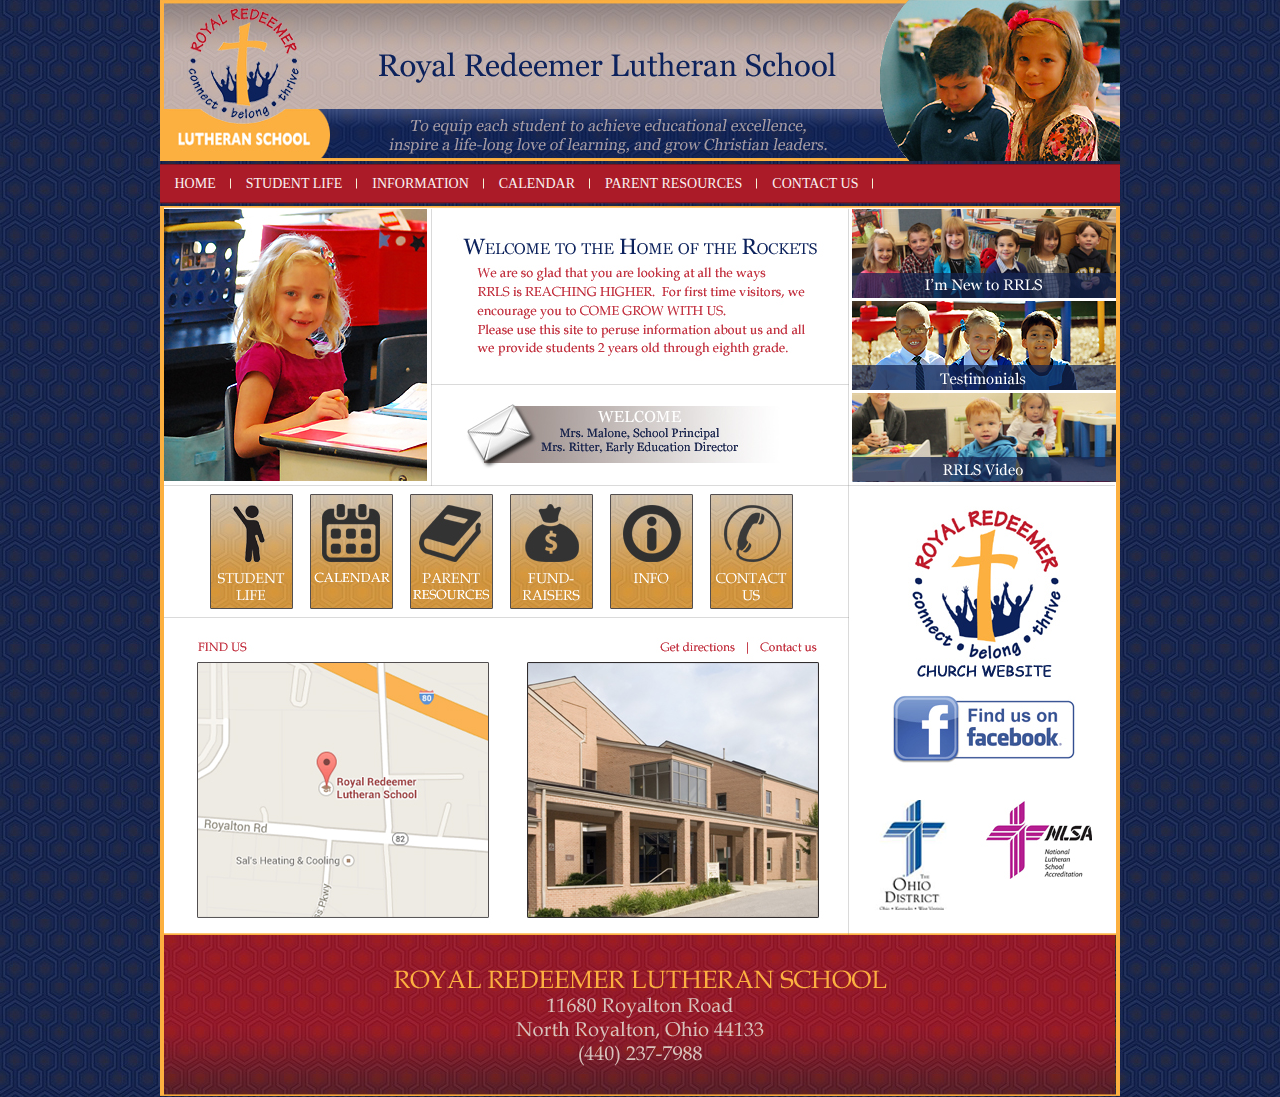
<file: index.html>
<html>
<head>
<title>Welcome to Royal Redeemer Lutheran School!</title>
<meta content="text/html; charset=utf-8" http-equiv="Content-Type"/>
<script src="jquery.js" type="text/javascript"></script>
<script src="dropmenu.js" type="text/javascript"></script>
<script>
<!--
$(document).ready(function(){
	$("#nav-one").dropmenu({openAnimation: "fade",
							closeAnimation: "fade",
							openSpeed: 50,
							closeSpeed: 50,
							closeDelay:50});
});

function MM_preloadImages() { //v3.0
  var d=document; if(d.images){ if(!d.MM_p) d.MM_p=new Array();
    var i,j=d.MM_p.length,a=MM_preloadImages.arguments; for(i=0; i<a.length; i++)
    if (a[i].indexOf("#")!=0){ d.MM_p[j]=new Image; d.MM_p[j++].src=a[i];}}
}

function MM_swapImgRestore() { //v3.0
  var i,x,a=document.MM_sr; for(i=0;a&&i<a.length&&(x=a[i])&&x.oSrc;i++) x.src=x.oSrc;
}

function MM_findObj(n, d) { //v4.01
  var p,i,x;  if(!d) d=document; if((p=n.indexOf("?"))>0&&parent.frames.length) {
    d=parent.frames[n.substring(p+1)].document; n=n.substring(0,p);}
  if(!(x=d[n])&&d.all) x=d.all[n]; for (i=0;!x&&i<d.forms.length;i++) x=d.forms[i][n];
  for(i=0;!x&&d.layers&&i<d.layers.length;i++) x=MM_findObj(n,d.layers[i].document);
  if(!x && d.getElementById) x=d.getElementById(n); return x;
}

function MM_swapImage() { //v3.0
  var i,j=0,x,a=MM_swapImage.arguments; document.MM_sr=new Array; for(i=0;i<(a.length-2);i+=3)
   if ((x=MM_findObj(a[i]))!=null){document.MM_sr[j++]=x; if(!x.oSrc) x.oSrc=x.src; x.src=a[i+2];}
}
//-->
</script>
<link href="/css/menu.css" rel="stylesheet" type="text/css"/>
<style type="text/css">
<!--
body {
	background-image: url(/images/blue-honeycomb.jpg);
	background-repeat: repeat;
}
-->
</style></head>
<body bgcolor="#FFFFFF" leftmargin="0" marginheight="0" marginwidth="0" onload="MM_preloadImages('images/test_over_23.jpg','images/test_over_25.jpg','images/test_over_27.jpg','images/test_over_29.jpg','images/test_over_31.jpg','images/test_over_33.jpg','images/test_over_18.jpg','images/test_over_10.jpg','images/test_over_13.jpg','images/test_over_16.jpg','images/test_over_35.jpg','images/test_over_49.jpg','images/test_over_50.jpg','images/test_over_51.jpg','images/test_over_38.jpg','images/test_over_41.jpg','images/test_over_43.jpg')" topmargin="0">
<script>__wm.rw(0);</script>

<script type="text/javascript">//<![CDATA[
__wm.bt(750,27,25,2,"web","http://rrls.org/royred/","20170829114556",1996,"https://web-static.archive.org/_static/",["https://web-static.archive.org/_static/css/banner-styles.css?v=p7PEIJWi","https://web-static.archive.org/_static/css/iconochive.css?v=3PDvdIFv"], false);
  __wm.rw(1);
//]]></script>

<!-- ImageReady Slices (RRLS 2014 comp 4 w slices.psd) -->
<table align="center" border="0" cellpadding="0" cellspacing="0" width="960">
<tr>
<td colspan="7">
<img alt="" height="164" src="/images/test_01.jpg" width="172"/></td>
<td colspan="24">
<img alt="" height="164" src="/images/test_02.jpg" width="788"/></td>
<td>
<img alt="" height="164" src="/images/spacer.gif" width="1"/></td>
</tr>
<tr>
<td colspan="31"><div id="head-nav">
<ul class="dropmenu" id="nav-one">
<li><a href="page.html?kID=16">Home</a>
<ul>
<li><a href="page.html?ID=420"></a></li>
<li><a href="page.html?ID=422"></a></li>
<li><a href="page.html?ID=423"></a></li>
<li><a href="page.html?ID=421"></a></li>
<li><a href="test.html">Welcome to Royal Redeemer</a></li>
<li><a href="page.html?ID=415"></a></li>
</ul>
</li>
<li><a href="page.html?kID=17">Student Life</a>
<ul>
<li><a href="page.html?ID=356">Curriculum</a></li>
<li><a href="page.html?ID=357">Music &amp; Fine Arts</a></li>
<li><a href="page.html?ID=358">Athletics</a></li>
<li><a href="page.html?ID=359">Extracurriculars</a></li>
<li><a href="page.html?ID=360">Alumni</a></li>
</ul>
</li>
<li><a href="page.html?kID=18">Information</a>
<ul>
<li><a href="page.html?ID=354">About Us</a></li>
<li><a href="page.html?ID=355">Weekly News</a></li>
<li><a href="page.html?ID=361">Frequently Asked Questions</a></li>
<li><a href="page.html?ID=362">Registration</a></li>
<li><a href="page.html?ID=363">Documents</a></li>
<li><a href="page.html?ID=364">Support RRLS</a></li>
<li><a href="page.html?ID=365">School Board</a></li>
</ul>
</li>
<li><a href="page.html?kID=19">Calendar</a>
<ul>
<li><a href="page.html?ID=416"></a></li>
<li><a href="page.html?ID=366">Early Education</a></li>
<li><a href="page.html?ID=367">K-8</a></li>
<li><a href="page.html?ID=368">Lunch</a></li>
</ul>
</li>
<li><a href="page.html?kID=20">Parent Resources</a>
<ul>
<li><a href="page.html?ID=369">Teacher Pages</a></li>
<li><a href="page.html?ID=417">PTO</a></li>
<li><a href="page.html?ID=372">Online Grading</a></li>
</ul>
</li>
<li><a href="page.html?kID=21">Contact Us</a>
<ul>
<li><a href="page.html?ID=373">Directions/Map</a></li>
<li><a href="page.html?ID=374">Staff Contacts</a></li>
</ul>
</li>
</ul><!--Nav one drop menu-->
</div></td>
<td>
<img alt="" height="39" src="/images/spacer.gif" width="1"/></td>
</tr>
<tr>
<td colspan="31">
<img alt="" height="6" src="/images/test_04.jpg" width="960"/></td>
<td>
<img alt="" height="6" src="/images/spacer.gif" width="1"/></td>
</tr>
<tr>
<td rowspan="17" valign="top">
<img alt="" height="887" src="/images/test_05.jpg" width="4"/></td>
<td colspan="9" rowspan="7">
<img alt="" height="272" src="/pics/home3.jpg" width="263"/></td>
<td rowspan="3">
<img alt="" height="165" src="/images/test_07.jpg" width="21"/></td>
<td colspan="16" rowspan="3">
<img alt="" height="165" src="/images/test_08.jpg" width="382"/></td>
<td rowspan="3">
<img alt="" height="165" src="/images/test_09.jpg" width="22"/></td>
<td colspan="2">
<a href="page.html?ID=383"><img alt="" border="0" height="89" id="Image8" name="Image8" onmouseout="MM_swapImgRestore()" onmouseover="MM_swapImage('Image8','','images/test_over_10.jpg',1)" src="/images/test_10.jpg" width="264"/></a></td>
<td rowspan="17" valign="top">
<img alt="" height="887" src="/images/test_11.jpg" width="4"/></td>
<td>
<img alt="" height="89" src="/images/spacer.gif" width="1"/></td>
</tr>
<tr>
<td colspan="2">
<img alt="" height="3" src="/images/test_12.jpg" width="264"/></td>
<td>
<img alt="" height="3" src="/images/spacer.gif" width="1"/></td>
</tr>
<tr>
<td colspan="2" rowspan="2"><a href="page.html?ID=384"><img alt="" border="0" height="89" id="Image9" name="Image9" onmouseout="MM_swapImgRestore()" onmouseover="MM_swapImage('Image9','','images/test_over_13.jpg',1)" src="/images/test_13.jpg" width="264"/></a></td>
<td>
<img alt="" height="73" src="/images/spacer.gif" width="1"/></td>
</tr>
<tr>
<td colspan="18" rowspan="3">
<img alt="" height="27" src="/images/test_14.jpg" width="425"/></td>
<td>
<img alt="" height="16" src="/images/spacer.gif" width="1"/></td>
</tr>
<tr>
<td colspan="2">
<img alt="" height="3" src="/images/test_15.jpg" width="264"/></td>
<td>
<img alt="" height="3" src="/images/spacer.gif" width="1"/></td>
</tr>
<tr>
<td colspan="2" rowspan="2">
<a href="page.html?ID=395"><img alt="" border="0" height="88" id="Image10" name="Image10" onmouseout="MM_swapImgRestore()" onmouseover="MM_swapImage('Image10','','images/test_over_16.jpg',1)" src="/images/test_16.jpg" width="264"/></a></td>
<td>
<img alt="" height="8" src="/images/spacer.gif" width="1"/></td>
</tr>
<tr>
<td colspan="2">
<img alt="" height="80" src="/images/test_17.jpg" width="37"/></td>
<td colspan="13">
<a href="page.html?ID=382"><img alt="" border="0" height="80" id="Image7" onmouseout="MM_swapImgRestore()" onmouseover="MM_swapImage('Image7','','images/test_over_18.jpg',1)" src="/images/test_18.jpg" width="349"/></a></td>
<td colspan="3">
<img alt="" height="80" src="/images/test_19.jpg" width="39"/></td>
<td>
<img alt="" height="80" src="/images/spacer.gif" width="1"/></td>
</tr>
<tr>
<td colspan="27">
<img alt="" height="13" src="/images/test_20.jpg" width="688"/></td>
<td colspan="2" rowspan="2">
<img alt="" height="25" src="/images/test_21.jpg" width="264"/></td>
<td>
<img alt="" height="13" src="/images/spacer.gif" width="1"/></td>
</tr>
<tr>
<td colspan="2" rowspan="2">
<img alt="" height="115" src="/images/test_22.jpg" width="46"/></td>
<td rowspan="2">
<a href="page.html?kID=17"><img alt="" border="0" height="115" id="Image1" onmouseout="MM_swapImgRestore()" onmouseover="MM_swapImage('Image1','','images/test_over_23.jpg',1)" src="/images/test_23.jpg" width="83"/></a></td>
<td rowspan="2">
<img alt="" height="115" src="/images/test_24.jpg" width="17"/></td>
<td colspan="3" rowspan="2">
<a href="page.html?kID=19"><img alt="" border="0" height="115" id="Image2" onmouseout="MM_swapImgRestore()" onmouseover="MM_swapImage('Image2','','images/test_over_25.jpg',1)" src="/images/test_25.jpg" width="83"/></a></td>
<td rowspan="2">
<img alt="" height="115" src="/images/test_26.jpg" width="17"/></td>
<td colspan="5" rowspan="2">
<a href="page.html?kID=20"><img alt="" border="0" height="115" id="Image3" onmouseout="MM_swapImgRestore()" onmouseover="MM_swapImage('Image3','','images/test_over_27.jpg',1)" src="/images/test_27.jpg" width="83"/></a></td>
<td rowspan="2">
<img alt="" height="115" src="/images/test_28.jpg" width="17"/></td>
<td colspan="2" rowspan="2">
<img alt="" height="115" id="Image4" onmouseout="MM_swapImgRestore()" onmouseover="MM_swapImage('Image4','','images/test_over_29.jpg',1)" src="/images/test_29.jpg" width="83"/></td>
<td rowspan="2">
<img alt="" height="115" src="/images/test_30.jpg" width="17"/></td>
<td colspan="2" rowspan="2">
<a href="page.html?kID=18"><img alt="" border="0" height="115" id="Image5" onmouseout="MM_swapImgRestore()" onmouseover="MM_swapImage('Image5','','images/test_over_31.jpg',1)" src="/images/test_31.jpg" width="83"/></a></td>
<td rowspan="2">
<img alt="" height="115" src="/images/test_32.jpg" width="17"/></td>
<td colspan="3" rowspan="2">
<a href="page.html?kID=21"><img alt="" border="0" height="115" id="Image6" onmouseout="MM_swapImgRestore()" onmouseover="MM_swapImage('Image6','','images/test_over_33.jpg',1)" src="/images/test_33.jpg" width="83"/></a></td>
<td colspan="4" rowspan="2">
<img alt="" height="115" src="/images/test_34.jpg" width="59"/></td>
<td>
<img alt="" height="12" src="/images/spacer.gif" width="1"/></td>
</tr>
<tr>
<td colspan="2" rowspan="4"><a href="https://web.archive.org/web/20170829114556/http://www.royred.net/" target="_blank"><img alt="" border="0" height="174" id="Image11" onmouseout="MM_swapImgRestore()" onmouseover="MM_swapImage('Image11','','images/test_over_35.jpg',1)" src="/images/test_35.jpg" width="264"/></a></td>
<td>
<img alt="" height="103" src="/images/spacer.gif" width="1"/></td>
</tr>
<tr>
<td colspan="27">
<img alt="" height="28" src="/images/test_36.jpg" width="688"/></td>
<td>
<img alt="" height="28" src="/images/spacer.gif" width="1"/></td>
</tr>
<tr>
<td rowspan="5" valign="top">
<img alt="" height="296" src="/images/test_37.jpg" width="34"/></td>
<td colspan="4">
<a href="/page.html?ID=373"><img alt="" border="0" height="26" id="Image15" onmouseout="MM_swapImgRestore()" onmouseover="MM_swapImage('Image15','','images/test_over_38.jpg',1)" src="/images/test_38.jpg" width="117"/></a></td>
<td colspan="10">
<img alt="" height="26" src="/images/test_39.jpg" width="213"/></td>
<td colspan="3">
<img alt="" height="26" src="/images/test_40.jpg" width="128"/></td>
<td colspan="3">
<a href="/page.html?ID=373"><img alt="" border="0" height="26" id="Image16" onmouseout="MM_swapImgRestore()" onmouseover="MM_swapImage('Image16','','images/test_over_41.jpg',1)" src="/images/test_41.jpg" width="82"/></a></td>
<td>
<img alt="" height="26" src="/images/test_42.jpg" width="18"/></td>
<td colspan="3">
<a href="/page.html?kID=21"><img alt="" border="0" height="26" id="Image17" onmouseout="MM_swapImgRestore()" onmouseover="MM_swapImage('Image17','','images/test_over_43.jpg',1)" src="/images/test_43.jpg" width="62"/></a></td>
<td colspan="2">
<img alt="" height="26" src="/images/test_44.jpg" width="34"/></td>
<td>
<img alt="" height="26" src="/images/spacer.gif" width="1"/></td>
</tr>
<tr>
<td colspan="11" rowspan="3" valign="top">
<a href="/page.html?ID=373"><img alt="" border="0" height="254" src="/images/test_45.jpg" width="290"/></a></td>
<td colspan="3" rowspan="3" valign="top">
<img alt="" height="254" src="/images/test_46.jpg" width="40"/></td>
<td colspan="10" rowspan="3" valign="top"><img alt="" height="254" src="/images/test_47.jpg" width="290"/></td>
<td colspan="2" rowspan="4" valign="top">
<img alt="" height="270" src="/images/test_48.jpg" width="34"/></td>
<td>
<img alt="" height="17" src="/images/spacer.gif" width="1"/></td>
</tr>
<tr>
<td colspan="2" height="95" valign="top"><a href="https://web.archive.org/web/20170829114556/https://www.facebook.com/pages/Royal-Redeemer-Lutheran-School/148280695191280?fref=ts" target="_blank"><img alt="" border="0" height="95" id="Image12" onmouseout="MM_swapImgRestore()" onmouseover="MM_swapImage('Image12','','images/test_over_49.jpg',1)" src="/images/test_49.jpg" width="264"/></a></td>
<td>
<img alt="" height="95" src="/images/spacer.gif" width="1"/></td>
</tr>
<tr>
<td rowspan="2" valign="top">
<a href="https://web.archive.org/web/20170829114556/http://oh.lcms.org/" target="_blank"><img alt="" border="0" height="158" id="Image13" onmouseout="MM_swapImgRestore()" onmouseover="MM_swapImage('Image13','','images/test_over_50.jpg',1)" src="/images/test_50.jpg" width="120"/></a></td>
<td rowspan="2" valign="top"><a href="https://web.archive.org/web/20170829114556/http://school.concordianc.org/42-national-lutheran-school-accreditation/" target="_blank"><img alt="" border="0" height="158" id="Image14" onmouseout="MM_swapImgRestore()" onmouseover="MM_swapImage('Image14','','images/test_over_51.jpg',1)" src="/images/test_51.jpg" width="144"/></a></td>
<td>
<img alt="" height="142" src="/images/spacer.gif" width="1"/></td>
</tr>
<tr>
<td colspan="24">
<img alt="" height="16" src="/images/test_52.jpg" width="620"/></td>
<td>
<img alt="" height="16" src="/images/spacer.gif" width="1"/></td>
</tr>
<tr>
<td colspan="29">
<img alt="" height="163" src="/images/test_53.jpg" width="952"/></td>
<td>
<img alt="" height="163" src="/images/spacer.gif" width="1"/></td>
</tr>
<tr>
<td>
<img alt="" height="1" src="/images/spacer.gif" width="4"/></td>
<td>
<img alt="" height="1" src="/images/spacer.gif" width="34"/></td>
<td>
<img alt="" height="1" src="/images/spacer.gif" width="12"/></td>
<td>
<img alt="" height="1" src="/images/spacer.gif" width="83"/></td>
<td>
<img alt="" height="1" src="/images/spacer.gif" width="17"/></td>
<td>
<img alt="" height="1" src="/images/spacer.gif" width="5"/></td>
<td>
<img alt="" height="1" src="/images/spacer.gif" width="17"/></td>
<td>
<img alt="" height="1" src="/images/spacer.gif" width="61"/></td>
<td>
<img alt="" height="1" src="/images/spacer.gif" width="17"/></td>
<td>
<img alt="" height="1" src="/images/spacer.gif" width="17"/></td>
<td>
<img alt="" height="1" src="/images/spacer.gif" width="21"/></td>
<td>
<img alt="" height="1" src="/images/spacer.gif" width="16"/></td>
<td>
<img alt="" height="1" src="/images/spacer.gif" width="24"/></td>
<td>
<img alt="" height="1" src="/images/spacer.gif" width="5"/></td>
<td>
<img alt="" height="1" src="/images/spacer.gif" width="17"/></td>
<td>
<img alt="" height="1" src="/images/spacer.gif" width="18"/></td>
<td>
<img alt="" height="1" src="/images/spacer.gif" width="65"/></td>
<td>
<img alt="" height="1" src="/images/spacer.gif" width="17"/></td>
<td>
<img alt="" height="1" src="/images/spacer.gif" width="46"/></td>
<td>
<img alt="" height="1" src="/images/spacer.gif" width="37"/></td>
<td>
<img alt="" height="1" src="/images/spacer.gif" width="17"/></td>
<td>
<img alt="" height="1" src="/images/spacer.gif" width="28"/></td>
<td>
<img alt="" height="1" src="/images/spacer.gif" width="18"/></td>
<td>
<img alt="" height="1" src="/images/spacer.gif" width="37"/></td>
<td>
<img alt="" height="1" src="/images/spacer.gif" width="20"/></td>
<td>
<img alt="" height="1" src="/images/spacer.gif" width="5"/></td>
<td>
<img alt="" height="1" src="/images/spacer.gif" width="12"/></td>
<td>
<img alt="" height="1" src="/images/spacer.gif" width="22"/></td>
<td>
<img alt="" height="1" src="/images/spacer.gif" width="120"/></td>
<td>
<img alt="" height="1" src="/images/spacer.gif" width="144"/></td>
<td>
<img alt="" height="1" src="/images/spacer.gif" width="4"/></td>
<td></td>
</tr>
</table>
<!-- End ImageReady Slices -->
</body>
</html>

<!--
playback timings (ms):
  captures_list: 0.896
  exclusion.robots: 0.064
  exclusion.robots.policy: 0.047
  esindex: 0.015
  cdx.remote: 51.193
  LoadShardBlock: 111.399 (3)
  PetaboxLoader3.datanode: 131.471 (4)
  load_resource: 293.165
  PetaboxLoader3.resolve: 256.538
-->
</file>
<file: css/menu.css>
#head-nav{
width:960px;
background-color:#AB1B28;
border-top: solid 1px #80141e;
border-bottom: solid 1px #80141e;
float:left;
}


#head-nav li a:link{
background-image: url('/css/white-link-bar.jpg');
	background-position: right;
 	background-repeat: no-repeat;
	display: block;
}

#head-nav li ul li a:link{
	background-image:none;
	
	
}
ul.lastItem a:link{
	background-image:none;
	}
ul.dropmenu{
	position: relative;
	margin: 0px;
	padding: 0px;
	display:block;
	font-family:Times New Roman, Times, serif;
	font-size: 14px;
	border-bottom: none;
	border-right: none;
	display: inline-block;
	opacity: 0.94;
	filter: alpha(opacity=94); /* For IE8 and earlier */
}
.dropmenu li{
	position: relative;
	list-style: none;
	margin: 0px;
	padding: 0px;
	display: block;
	cursor: point;
	float: left;
	
}
.dropmenu li a{
	padding: 11px 15px 10px 15px;
	text-transform: uppercase;
	display: block;
	cursor: point;
	
 	
	/*border-right: solid 1px #80141e;*/
	color: #FFF;
	text-decoration: none;
	background-color: #AB1B28;

}
.dropmenu li a:hover{
	text-decoration: none;
	background-color:#80141e;
}
.dropmenu li span{
	display: block;
	height: 0px;
	width: 3px;
	position: absolute;
	top: 11px;
	right: 8px;
	background-color:#FFFFFF;
	
}
.dropmenu li a:hover span{
	background-color:#80141e;
}
.dropmenu li:hover ul, .dropmenu li:hover div{
	display: block;
}
.dropmenu ul, .dropmenu div{
	position: absolute;
	display: none;
	width: 200px;
	padding: 0px;
	background-color: #FFFFFF;
	border-bottom: solid 1px #80141e;

	
}
.dropmenu li div ul{
	border: none;
	background: none;
	position: relative;
	display: block;
	left: 0px;
	
}
.dropmenu ul li{
	border: 0;
	float: none;
	
}
.dropmenu ul a {
  border: 1px solid #80141e;
  border-bottom: 0;
  padding-right: 20px;
  display:block;
  color: #FFF;
}
.dropmenu ul a:hover {
  text-decoration: none;
  background-color:#80141e;
}
.dropmenu div ul{
	position: relative;
	display: block;
}
.dropmenu li div{
	border: 1px solid #CCC;
	background-color: #f1f1f1;
	padding: 5px;
	display: none;
	position: absolute;
}
/*
     FILE ARCHIVED ON 18:47:37 Sep 11, 2017 AND RETRIEVED FROM THE
     INTERNET ARCHIVE ON 22:54:22 Aug 31, 2025.
     JAVASCRIPT APPENDED BY WAYBACK MACHINE, COPYRIGHT INTERNET ARCHIVE.

     ALL OTHER CONTENT MAY ALSO BE PROTECTED BY COPYRIGHT (17 U.S.C.
     SECTION 108(a)(3)).
*/
/*
playback timings (ms):
  captures_list: 0.866
  exclusion.robots: 0.041
  exclusion.robots.policy: 0.025
  esindex: 0.015
  cdx.remote: 8.949
  LoadShardBlock: 67.078 (3)
  PetaboxLoader3.datanode: 172.169 (5)
  load_resource: 1493.434 (2)
  PetaboxLoader3.resolve: 1366.177 (2)
*/
</file>
